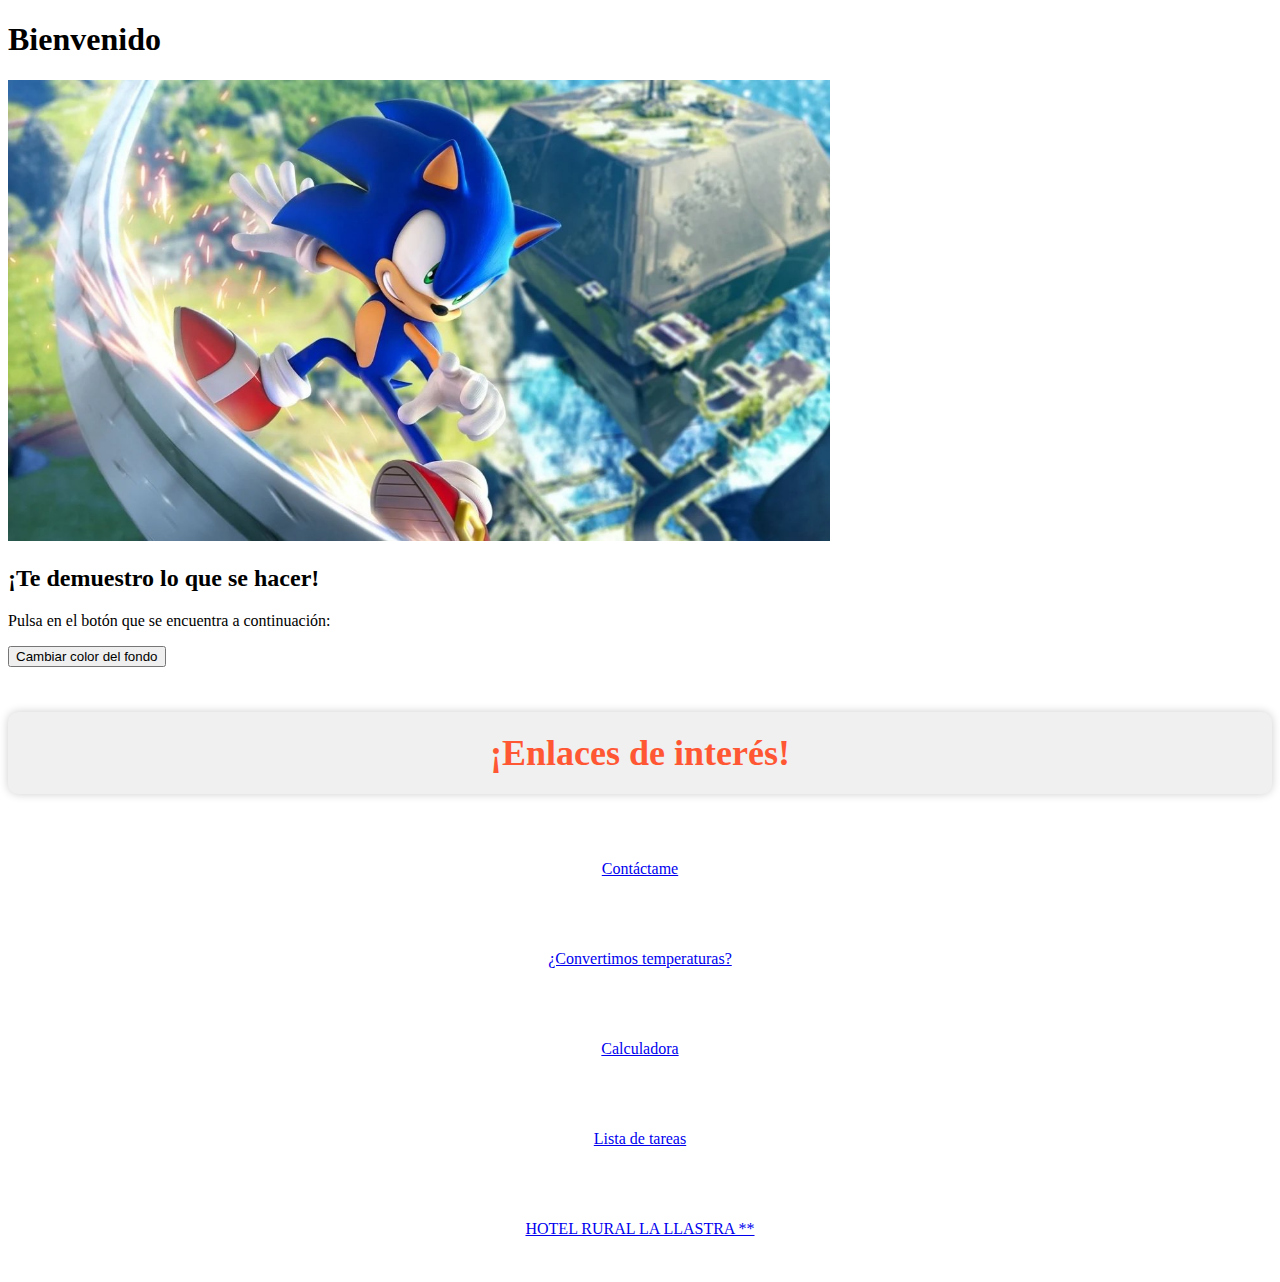
<file: index.html>
<!DOCTYPE html>
<html lang="es">

<head>
    <meta charset="UTF-8">
    <meta name="description" content="Portafolio profesional de Diego Alonso Molina">
    <meta name="viewport" content="width=device-width, initial-scale=1.0">
    <title>Mi Portafolio - Inicio</title>
    <link rel="stylesheet" href="styles/style.css">
    <link rel="icon" href="favicon.ico" type="image/x-icon">
</head>

<body>

    <h1>Bienvenido</h1>

    <img src="assets/images/Sonic-Frontiers.jpg" alt="Imagen del cuerpoespín azul" width="65%">



    <h2>¡Te demuestro lo que se hacer!</h2>
    <p>Pulsa en el botón que se encuentra a continuación:</p>
    <button id="changeColorBtn" onclick="changeBackgroundColor()">Cambiar color del fondo</button>


    
    <br />

    <h2 class="cute-title">¡Enlaces de interés!</h2>

    <div class="centered-container"><a href="contacto.html">Contáctame</a></div>

    <div class="centered-container"><a href="temperatura.html">¿Convertimos temperaturas?</a></div>

    <div class="centered-container"><a href="calculadora.html">Calculadora</a></div>

    <div class="centered-container"><a href="listaTareas.html">Lista de tareas</a></div>

    <div class="centered-container"><a href="https://hotellallastra.app">HOTEL RURAL LA LLASTRA **</a></div>

    <script src="scripts/index.js"></script>

</body>

</html>
</file>
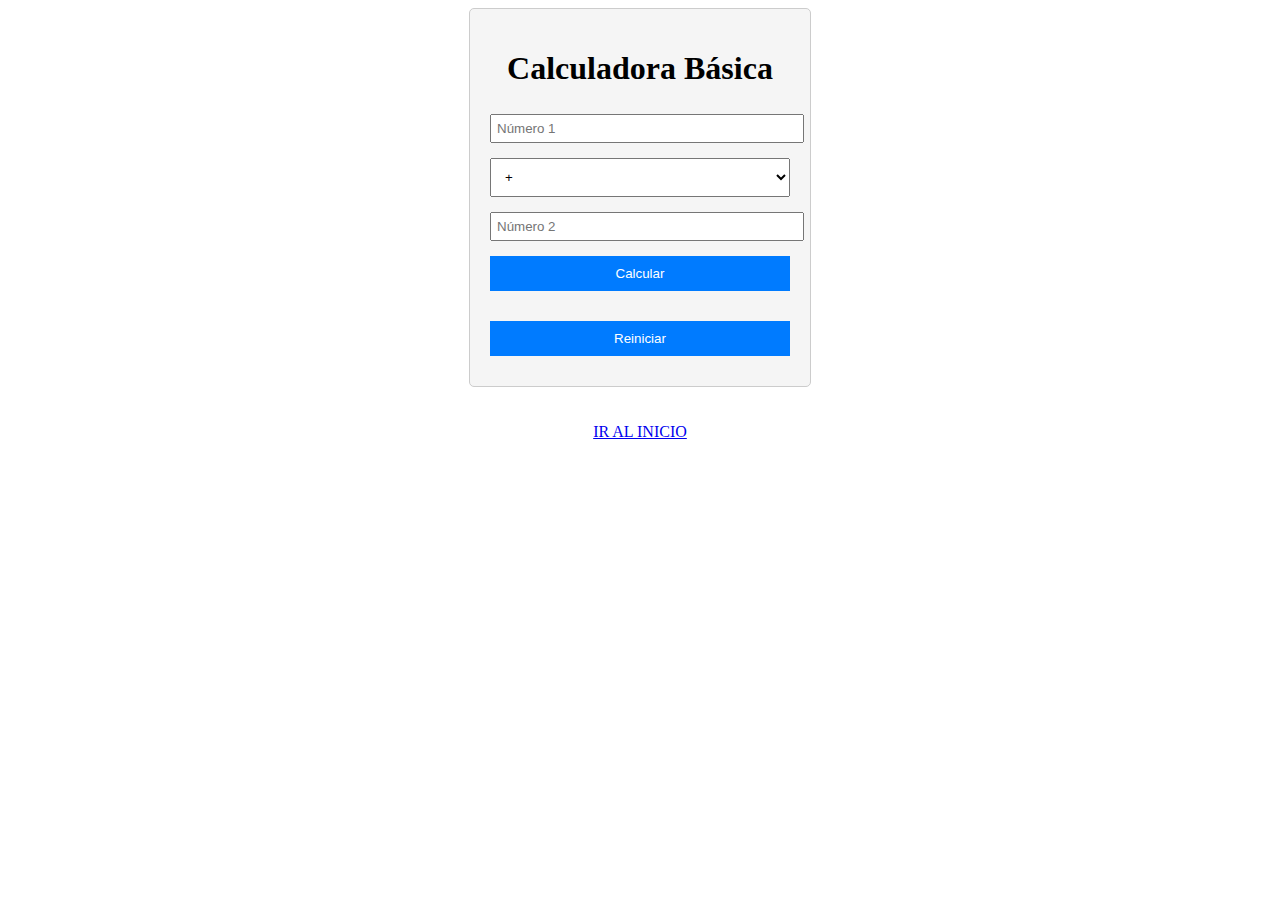
<file: calculadora.html>
<!DOCTYPE html>
<html lang="es">

<head>
    <meta charset="UTF-8">
    <meta name="viewport" content="width=device-width, initial-scale=1.0">
    <title>Calculadora Básica</title>
    <link rel="stylesheet" href="styles/styleCalculator.css">
    <link rel="icon" href="favicon.ico" type="image/x-icon">
</head>

<body>
    <div class="container">
        <h1>Calculadora Básica</h1>
        <form id="calculator-form">
            <input type="number" id="num1" placeholder="Número 1" required>
            <select id="operator" required>
                <option value="add">+</option>
                <option value="subtract">-</option>
                <option value="multiply">*</option>
                <option value="divide">/</option>
            </select>
            <input type="number" id="num2" placeholder="Número 2" required>
            <button type="submit">Calcular</button>
        </form>
        <div id="result"></div>
        <button id="reset">Reiniciar</button>
    </div>
    <br>
    <br>
    
    <center><a class="center" href="index.html">IR AL INICIO</a></center>

    <script src="scripts/index.js"></script>
</body>

</html>
</file>
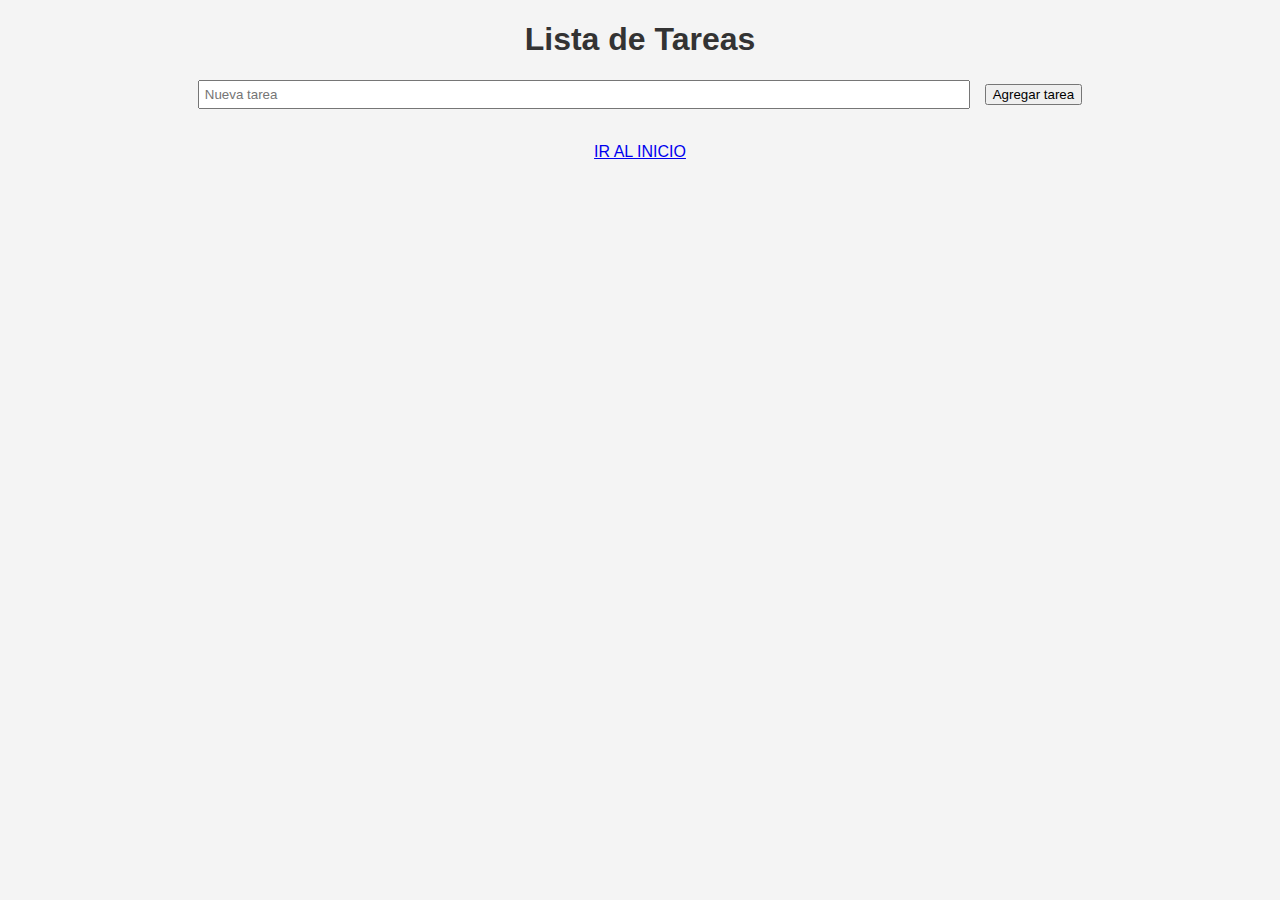
<file: listaTareas.html>
<!DOCTYPE html>
<html lang="es">
<head>
    <meta charset="UTF-8">
    <meta name="viewport" content="width=device-width, initial-scale=1.0">
    <link rel="stylesheet" href="styles/styleTaskList.css">
    <title>Lista de Tareas</title>
</head>
<body>
    <h1>Lista de Tareas</h1>
    <div id="task-container">
        <input type="text" id="task-input" placeholder="Nueva tarea">
        <button id="add-task-button">Agregar tarea</button>
    </div>
    <ul id="task-list"></ul>
    <br>
    <center><a href="index.html">IR AL INICIO</a></center>

    <script src="scripts/taskList2.js"></script>
</body>
</html>
</file>
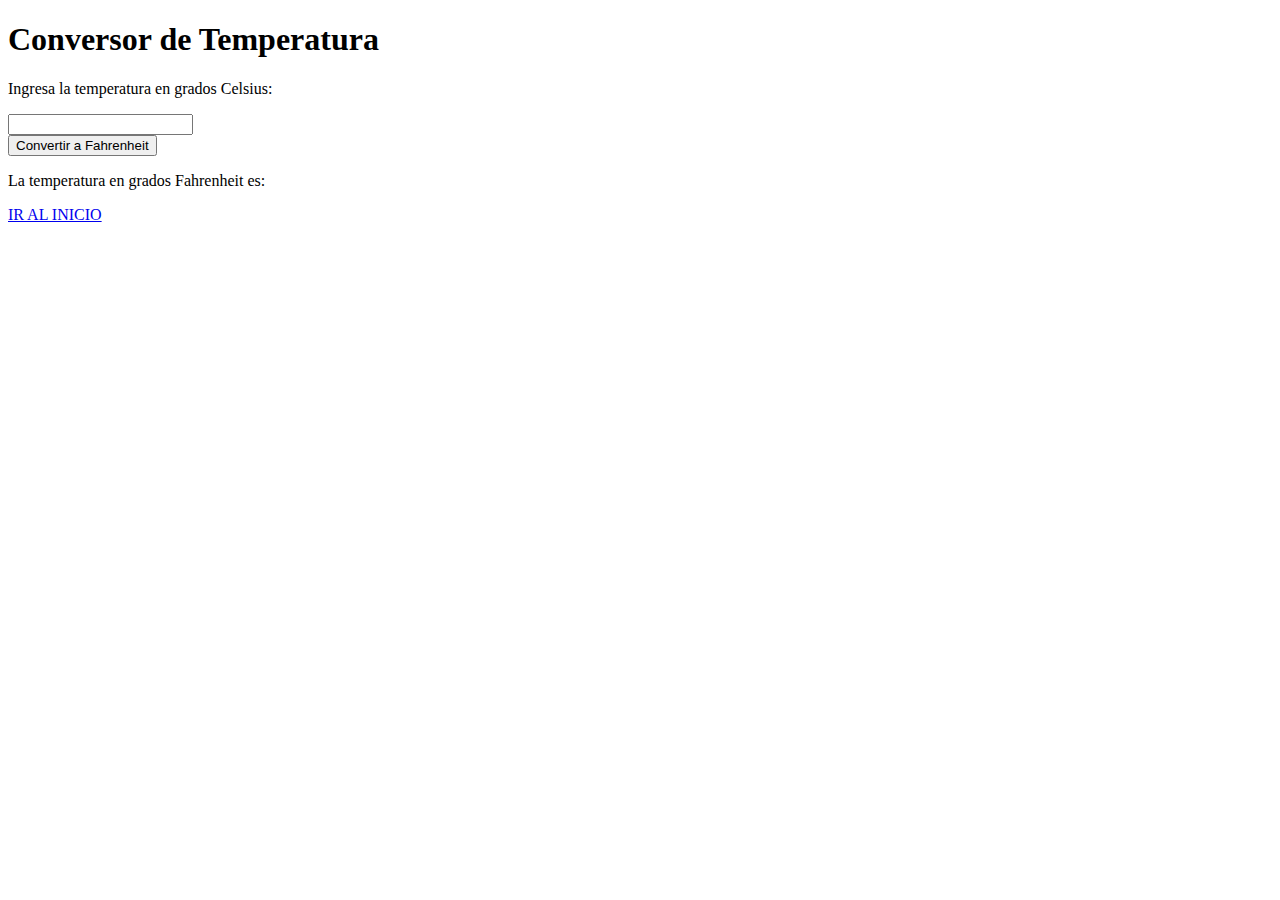
<file: temperatura.html>
<!DOCTYPE html>
<html lang="es">

<head>
    <meta charset="UTF-8">
    <meta name="viewport" content="width=device-width, initial-scale=1.0">
    <title>¡Todos hablamos del Tiempo!</title>
    <!--<link rel="stylesheet" href="styles/style.css">-->
    <link rel="icon" href="favicon.ico" type="image/x-icon">
    <link href="https://cdn.jsdelivr.net/npm/bootstrap@5.3.2/dist/css/bootstrap.min.css" rel="stylesheet"
        integrity="sha384-T3c6CoIi6uLrA9TneNEoa7RxnatzjcDSCmG1MXxSR1GAsXEV/Dwwykc2MPK8M2HN" crossorigin="anonymous">
</head>

<body>
    <div class="container">
        <h1 class="mt-5 mb-3">Conversor de Temperatura</h1>
        <p>Ingresa la temperatura en grados Celsius:</p>
        <div class="input-group mb-3">
            <input type="number" id="celsius" class="form-control">
            <div class="input-group-append">
                <button onclick="convertTemperature()" class="btn btn-primary">Convertir a Fahrenheit</button>
            </div>
        </div>
        <p>La temperatura en grados Fahrenheit es: <span id="fahrenheit"></span></p>
        <a href="index.html" class="btn btn-primary">IR AL INICIO</a>
    </div>
    <script src="scripts/index.js"></script>
    <script src="https://cdn.jsdelivr.net/npm/bootstrap@5.3.2/dist/js/bootstrap.bundle.min.js" integrity="sha384-C6RzsynM9kWDrMNeT87bh95OGNyZPhcTNXj1NW7RuBCsyN/o0jlpcV8Qyq46cDfL" crossorigin="anonymous"></script>
</body>

</html>
</file>
<file: styles/style.css>
/* Sombra de la página de contacto */
.perfect-div {

    font-family: Century Gothic, CenturyGothic, AppleGothic, sans-serif;
    color: #ffffff;
    font-size: 18px;
    font-weight: 400;
    text-align: center;
    background: #889ccf;
    margin: 0 0 25px;
    overflow: hidden;
    padding: 20px;
    border-radius: 35px 0px 35px 0px;
    -moz-border-radius: 35px 0px 35px 0px;
    -webkit-border-radius: 35px 0px 35px 0px;
    border: 2px solid #5878ca;

}

/* Margen inferior del botón*/
button {
    margin-bottom: 15px;
}

/* Estilos própios de un título en concreto */
.cute-title {
    text-align: center;
    /* Centra el texto */
    font-size: 36px;
    /* Tamaño de fuente */
    color: #ff5733;
    /* Color del texto */
    background-color: #f0f0f0;
    /* Color de fondo */
    padding: 20px;
    /* Espacio interno */
    border-radius: 10px;
    /* Bordes redondeados */
    box-shadow: 0 0 10px rgba(0, 0, 0, 0.2);
    /* Sombra */
}

/* Todas las etiquetas que lleven este selector de clase se centran */
.centered-container {
    display: flex;
    justify-content: center;
    align-items: center;
    height: 10vh;
    /* Esto asegura que el contenedor ocupe toda la altura de la ventana gráfica */
}
</file>
<file: styles/styleCalculator.css>
.container {
    max-width: 300px;
    margin: 0 auto;
    text-align: center;
    padding: 20px;
    background-color: #f5f5f5;
    border: 1px solid #ccc;
    border-radius: 5px;
}

/* Se utiliza para aplicar estilos específicos o reglas de diseño a los elementos input que tienen el atributo type establecido como "number". */
input[type="number"] {
    width: 100%;
    padding: 5px;
    margin: 5px 0;
}

select, button {
    width: 100%;
    padding: 10px;
    margin: 10px 0;
}

button {
    background-color: #007bff;
    color: #fff;
    border: none;
    cursor: pointer;
}

/* Regla CSS que se aplica cuando un usuario coloca el cursor del mouse sobre un elemento <button> en una página web. */
button:hover {
    background-color: #0056b3;
}

/* Ejemplo de estilos que no se deben de aplicar pero que funcionan */
#result {
    margin-top: 10px;
    font-weight: bold;
}
</file>
<file: styles/styleTaskList.css>
body {
    font-family: Arial, sans-serif;
    text-align: center;
    background-color: #f4f4f4;
}

h1 {
    color: #333;
}

#task-container {
    margin-top: 20px;
}

#task-input {
    padding: 5px;
    width: 60%;
    margin-right: 10px;
}

#add-task {
    padding: 5px 10px;
    background-color: #007BFF;
    color: #fff;
    border: none;
    cursor: pointer;
}

#add-task:hover {
    background-color: #0056b3;
}

#task-list {
    list-style: none;
    padding: 0;
}

.task-item {
    display: flex;
    justify-content: space-between;
    align-items: center;
    background-color: #fff;
    padding: 10px;
    margin-top: 10px;
    border-radius: 5px;
    box-shadow: 0px 2px 4px rgba(0, 0, 0, 0.1);
}

.task-item button {
    background-color: #dc3545;
    color: #fff;
    border: none;
    padding: 5px 10px;
    cursor: pointer;
}

.task-item button:hover {
    background-color: #c82333;
}
</file>
